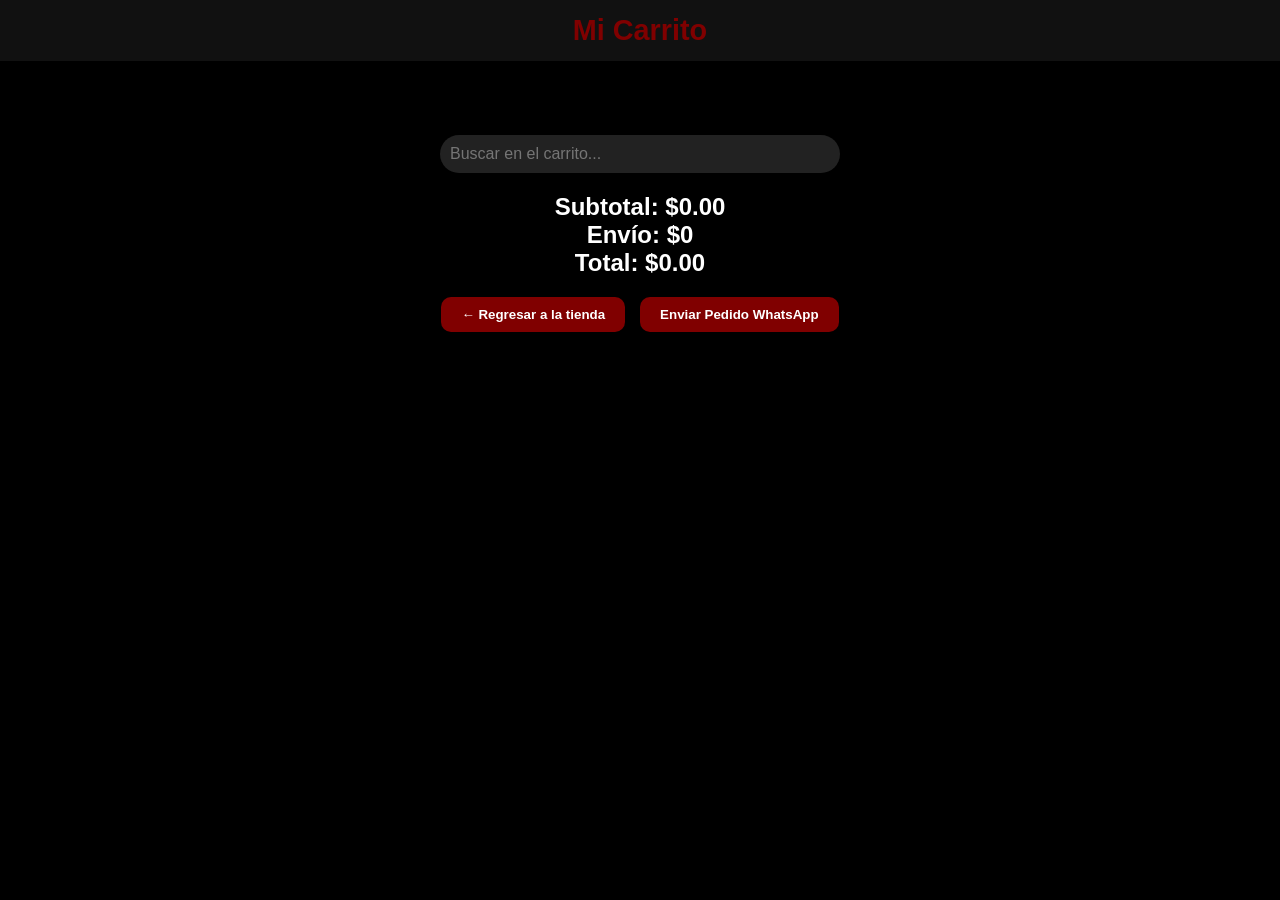
<file: pagina-del-carro.html>
<!DOCTYPE html>
<html lang="es">
<head>
<meta charset="UTF-8">
<meta name="viewport" content="width=device-width, initial-scale=1.0">
<title>Mi Carrito - Go Shop</title>
<style>
:root{
  --primary:#800000;
  --dark:#111;
  --bg:#000;
  --text:#fff;
}

/* RESET Y BODY */
*{box-sizing:border-box;}
body{background:var(--bg);color:var(--text);font-family:Arial,sans-serif;margin:0;padding:0;overflow-x:hidden;}
button{cursor:pointer;transition:.3s;}
button:hover{opacity:0.8;}

/* HEADER */
header{
  background:var(--dark);
  color:var(--primary);
  display:flex;
  justify-content:center;
  align-items:center;
  padding:14px;
  position:fixed;
  top:0;
  width:100%;
  z-index:1000;
  font-size:1.8rem;
}
header b{flex:1;text-align:center;}

/* CONTENEDOR CARRITO */
.cart-page{padding:120px 20px 20px 20px;max-width:900px;margin:0 auto;}
.cart-item{
  display:flex;
  align-items:center;
  justify-content:space-between;
  background:var(--dark);
  margin-bottom:15px;
  padding:10px;
  border-radius:10px;
  transition:all .3s ease;
}
.cart-item img{width:100px;height:100px;object-fit:cover;border-radius:10px;}
.cart-item .info{flex:1;margin-left:15px;}
.cart-item .info p{margin:4px 0;}

/* BOTONES */
.qty-btn{
  padding:4px 8px;
  margin:0 4px;
  background:var(--primary);
  color:var(--text);
  border:none;
  border-radius:5px;
  font-weight:bold;
}
.remove-btn{
  background:var(--primary);
  color:var(--text);
  border:none;
  padding:6px 10px;
  border-radius:6px;
  font-weight:bold;
}

/* TOTAL */
.cart-total{
  font-size:1.5rem;
  font-weight:bold;
  text-align:center;
  margin-top:20px;
}

/* BOTONES DE ACCIÓN */
.btn-actions{
  display:flex;
  justify-content:center;
  gap:15px;
  margin-top:20px;
  flex-wrap:wrap;
}
.btn-actions button{
  padding:10px 20px;
  background:var(--primary);
  color:var(--text);
  border:none;
  border-radius:10px;
  font-weight:bold;
  transition:.3s;
}
.btn-actions button:hover{background:#4d0000;}

/* BUSCADOR */
.search-cart{margin:15px 0;text-align:center;}
.search-cart input{
  width:90%;
  max-width:400px;
  padding:10px;
  border-radius:25px;
  border:none;
  outline:none;
  font-size:16px;
  background:#222;
  color:#fff;
}

/* ANIMACIÓN */
@keyframes fadeIn{
  from{opacity:0;transform:translateY(20px)}
  to{opacity:1;transform:translateY(0)}
}

/* RESPONSIVE */
@media screen and (max-width:600px){
  .cart-item{flex-direction:column;align-items:flex-start;}
  .cart-item img{width:100%;height:auto;}
  .cart-item .info{margin-left:0;margin-top:10px;}
}
</style>
</head>
<body>

<header>
  <b>Mi Carrito</b>
</header>

<section class="cart-page">

  <div class="search-cart">
    <input type="text" placeholder="Buscar en el carrito..." id="cartSearch" oninput="searchCart(this.value)">
  </div>

  <div id="cart-container"></div>

  <div class="cart-total">
    Subtotal: $<span id="cart-subtotal">0</span><br>
    Envío: $0<br>
    <b>Total: $<span id="cart-total">0</span></b>
  </div>

  <div class="btn-actions">
    <button onclick="goBack()">← Regresar a la tienda</button>
    <button onclick="sendOrder()">Enviar Pedido WhatsApp</button>
  </div>
</section>

<script>
let cart = JSON.parse(localStorage.getItem('cart')) || [];
let filteredCart = [...cart];

// ====== RENDER CARRITO ======
function updateCart(){
  const container = document.getElementById('cart-container');
  const subtotalSpan = document.getElementById('cart-subtotal');
  const totalSpan = document.getElementById('cart-total');
  container.innerHTML = '';
  let subtotal = 0;

  filteredCart.forEach((item,index)=>{
    const totalItem = item.price * item.qty;
    subtotal += totalItem;

    const div = document.createElement('div');
    div.className = 'cart-item animate';
    div.innerHTML = `
      <img src="${item.img}" alt="${item.name}">
      <div class="info">
        <p><b>${item.name}</b></p>
        <p>Talla: ${item.size}</p>
        <p>Precio unitario: $${item.price.toFixed(2)}</p>
        <p>Cantidad:
          <button class="qty-btn" onclick="changeQty(${index},-1)">-</button>
          ${item.qty}
          <button class="qty-btn" onclick="changeQty(${index},1)">+</button>
        </p>
        <p>Total: $${totalItem.toFixed(2)}</p>
      </div>
      <button class="remove-btn" onclick="removeItem(${index})">X</button>
    `;
    container.appendChild(div);
  });

  const envio = 0;
  subtotalSpan.textContent = subtotal.toFixed(2);
  totalSpan.textContent = (subtotal + envio).toFixed(2);

  localStorage.setItem('cart',JSON.stringify(cart));
}

// ====== CANTIDAD + / - ======
function changeQty(index,delta){
  const realIndex = cart.findIndex(i=>i.name===filteredCart[index].name && i.size===filteredCart[index].size);
  cart[realIndex].qty += delta;
  if(cart[realIndex].qty<1) cart[realIndex].qty=1;
  filteredCart[index].qty = cart[realIndex].qty;
  updateCart();
}

// ====== ELIMINAR PRODUCTO ======
function removeItem(index){
  const realIndex = cart.findIndex(i=>i.name===filteredCart[index].name && i.size===filteredCart[index].size);
  cart.splice(realIndex,1);
  filteredCart.splice(index,1);
  updateCart();
}

// ====== BUSCADOR ======
function searchCart(text){
  filteredCart = cart.filter(i=>i.name.toLowerCase().includes(text.toLowerCase()) || i.size.toLowerCase().includes(text.toLowerCase()));
  updateCart();
}

// ====== REGRESAR ======
function goBack(){window.location.href='sneakers.html';}

// ====== WHATSAPP ======
function sendOrder(){
  if(cart.length===0){alert('El carrito está vacío'); return;}
  let msg = 'Pedido Go Shop:\n';
  cart.forEach(i=>{
    const totalItem = i.price * i.qty;
    msg += `${i.name} - Talla: ${i.size} - $${i.price.toFixed(2)} x ${i.qty} = $${totalItem.toFixed(2)}\n`;
  });
  const total = cart.reduce((a,b)=>a + b.price*b.qty, 0).toFixed(2);
  msg += `Total: $${total} (Envío: $0)`;
  const waNumber = '13129348674';
  const url = `https://api.whatsapp.com/send?phone=${waNumber}&text=${encodeURIComponent(msg)}`;
  window.open(url,'_blank');
}

// ====== INICIALIZAR ======
updateCart();
</script>

</body>
</html>
</file>
